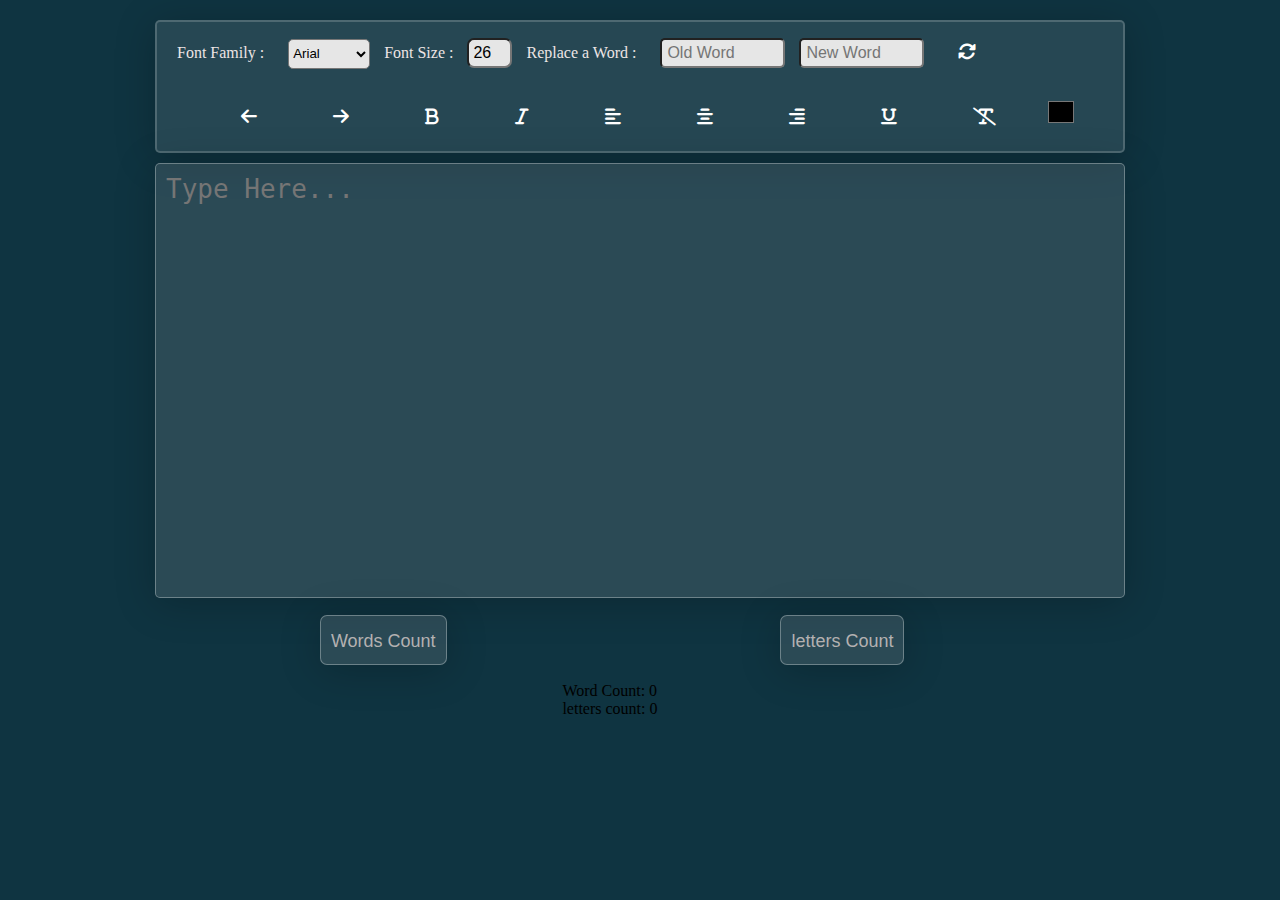
<file: index.html>
<!DOCTYPE html>
<html lang="en">

<head>
    <meta charset="UTF-8">
    <meta http-equiv="X-UA-Compatible" content="IE=edge">
    <meta name="viewport" content="width=device-width, initial-scale=1.0">
    <title>Text Editor</title>
    <link rel="stylesheet" href="style.css">
    <link rel="stylesheet" href="https://cdnjs.cloudflare.com/ajax/libs/font-awesome/6.2.1/css/all.min.css" />

</head>

<body>
    <section>
                <div class="div3">
                    <div class="inputs">
                        <span id="spans">Font Family :</span>
                        <label>
                            <select id="select">
                                <option value="Arial">Arial</option>
                                <option value="Verdana">Verdana</option>
                                <option value="Tahoma">Tahoma</option>
                                <option value="Trebuchet">Trebuchet</option>
                            </select>
                        </label>
                        <span id="spans">Font Size :</span>
                        <input id="font-size" type="number" value="26" min="10" max="100" onchange="num(this)">
                        <span id="spans">Replace a Word :</span>
                        <input type="text" placeholder="Old Word" id="find">
                        <input type="text" placeholder="New Word" id="replace">
                        <button type="button" id="Replace" onclick="ReplaceWord()"><i
                                class="fa-solid fa-rotate"></i></button>
                        </label>
                    </div>
                    <div class="buttons">
                        <button type="button" onclick="myFunction('undo')"><i class="fa-solid fa-arrow-left"></i>
                        </button>
                        <button type="button" onclick="myFunction('redo')"><i class="fa-solid fa-arrow-right"></i>
                        </button>
                        <button type="button" onclick="bold()"><i class="fa-solid fa-bold"></i>
                        </button>
                        <button type="button" onclick="italic()"><i class="fa-solid fa-italic"></i>
                        </button>
                        <button type="button" onclick="left()"><i class="fa-solid fa-align-left"></i>
                        </button>
                        <button type="button" onclick="center()"><i class="fa-solid fa-align-center"></i>
                        </button>
                        <button type="button" onclick="right()"><i class="fa-solid fa-align-right"></i>
                        </button>
                        <button type="button" onclick="under()"><i class="fa-solid fa-underline"></i>
                        </button>
                        <button type="button" onclick="slash()">
                            <i class="fa-solid fa-text-slash"></i>
                        </button>
                        <label>
                            <input type="color" onchange="colors(this)">
                        </label>
                    </div>
                    <br>
                </div>
                <div class="text">
                    <textarea id="textarea1" placeholder="Type Here..."></textarea>
                </div>
            <button type="button" id="Calc" onclick="wordsCount()">Words Count</button>
            <button type="button" id="Calc" onclick="lettersCount()">letters Count</button>
        <p> Word Count:
            <span id="show">0</span>
        <p>letters count:
            <span id="show1">0</span>
        </p>
        </p>
    </section>
    <script src="script.js">
    </script>
</body>

</html>
</file>
<file: style.css>
* {
    box-sizing: border-box;
    margin: 0px;
    padding: 0px;
    /*   لضبط الحجوم لتناسب الصفحة      */
}

body {
    background: rgb(15, 52, 65);
    width: 100%;
    height: 700px;
}

section {
    padding: 10px 15px;
    margin: auto;
    width: 1000px;
    height: 700px;
    border-radius: 5px;
}

.text {
    width: 100%;
    height: 435px;
}

button {
    border: none;
    color: #ffffff;
    font-size: 18px;
    background-color: transparent;
    padding: 10px 20px 15px;
    cursor: pointer;
    height: 50px;
    margin: 16px;
}

button:hover {
    background-color: #02020244;
    border-radius: 7px;

}

label {
    color: #ffffff;
    font-weight: bold;
    margin-left: 10px;
}

select {
    height: 30px;
    border-radius: 5px;
    cursor: pointer;
    background-color: #E6E6E6;
}

input[type=text] {
    background-color: #E6E6E6;
    width: 125px;
    height: 30px;
    font-size: medium;
    border-radius: 5px;
    margin-left: 10px;
    padding: 5px;
    /* background-color: rgb(19, 73, 73); */
}

input[type=color] {
    width: 30px;
    height: 30px;
    border: none;
    background: none;
    cursor: pointer;
}

input[type=number] {
    background-color: #E6E6E6;
    padding: 4px;
    font-size: medium;
    width: 45px;
    border-radius: 7px;
    height: 30px;
}

#Replace {
    margin: 0px 0px 0px 10px;
    height: 35px;
    border-radius: 7px;
}

#Replace:hover {
    background-color: #02020244;
    height: 38px;
}

textarea::selection {
    color: rgb(180, 177, 177);
    background: rgba(0, 0, 0, 0.59);
}

.div3 {
    border: 2px solid #ffffff2f;
    background: rgba(255, 255, 255, 0.099);
    margin: 10px 0px 10px;
    border-radius: 5px;
    box-shadow: #00000037 0px 5px 40px;
    height: 133px;
    padding: 10px 10px 0px;
}

br {
    /*بحاجة للفهم */
    content: "";
    margin: 30px;
    display: block;
}

textarea {
    width: 100%;
    height: 100%;
    background-color: rgba(164, 171, 174, 0.19);
    resize: none;
    border-radius: 5px;
    border-color: rgba(255, 255, 255, 0.308);
    font-size: xx-large;
    padding: 10px;
    box-shadow: #00000037 0px 5px 40px;
}

#Calc {
    color: rgb(180, 177, 177);
    background-color: rgba(164, 171, 174, 0.19);
    box-shadow: #00000037 0px 5px 40px;
    border-radius: 7px;
    margin: 17px 17%;
    box-sizing: border-box;
    border: 1px solid rgba(255, 255, 255, 0.308);
    padding: 15px 10px 19px;
}

p {
    width: 50%;
    margin-left: 42%;
    color: rgb(0, 0, 0);
}

#spans {
    color: rgb(237, 229, 229);
    margin: 10px;
}

.buttons {
    text-align: center;
    height: 68px;
    margin-top: 10px;
}
</file>
